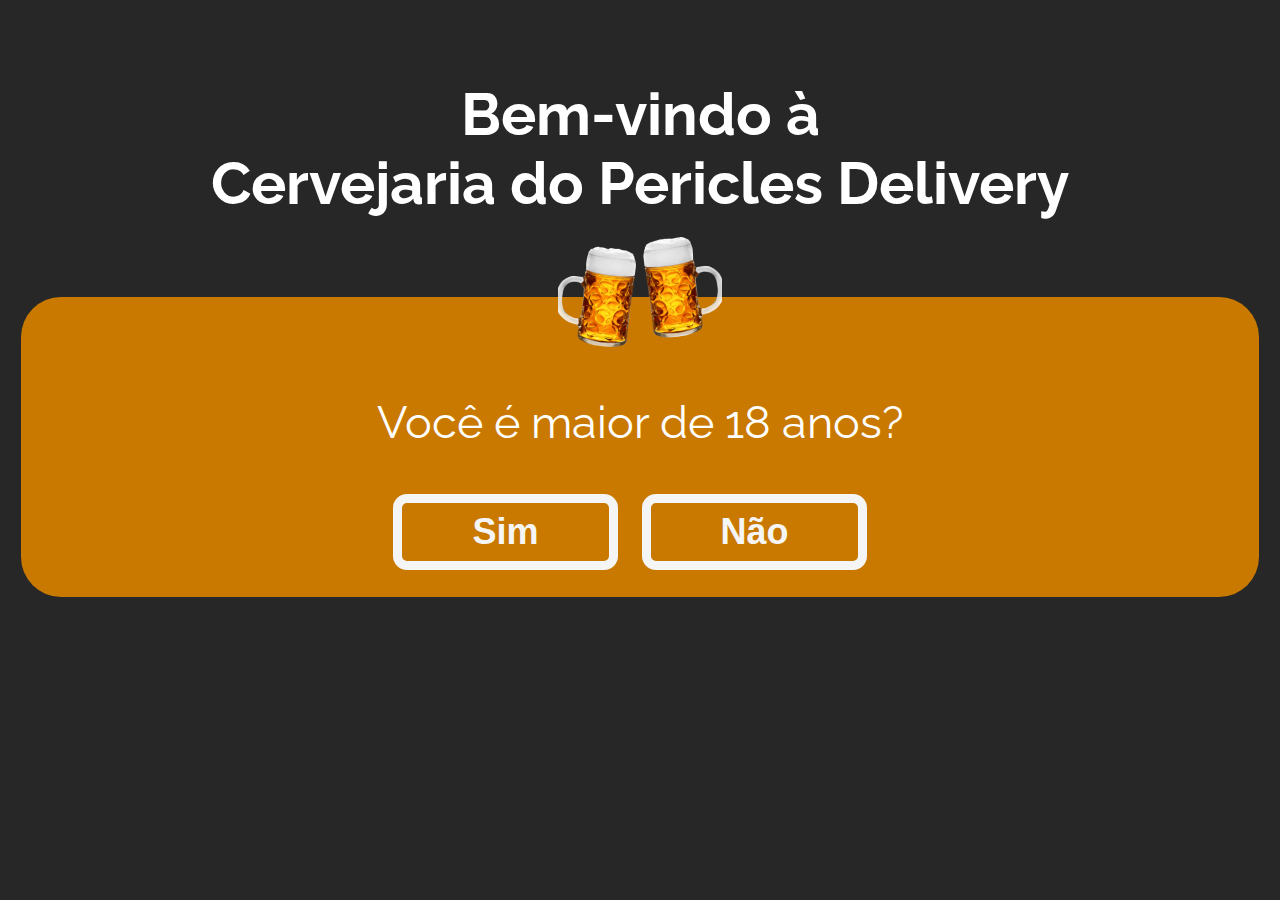
<file: index.html>
<!DOCTYPE html>
<html lang="pt-br">
<head>
    <meta charset="UTF-8">
    <meta http-equiv="X-UA-Compatible" content="IE=edge">
    <meta name="viewport" content="width=device-width, initial-scale=1.0">
    <link rel="stylesheet" href="./assets/css/style.css" type="text/css">
    <title>Cervejaria do Pericles Delivery</title>
    <script>
        function valida_idade(valor){
            if(valor === 1){
                window.location.href='home.html?acesso=1'
            }else{
                window.location.href='home.html?acesso=0'

            }
        }
    </script>
</head>
<body>
    <h1>Bem-vindo à<br> Cervejaria do Pericles Delivery</h1>
    
    <section class="card">
        <img src="./assets/images/image.png" alt="cerveja"/>
        <p>Você é maior de 18 anos?</p>
      
            <button class="botoes" onclick="valida_idade(1)">Sim</button>
            <button class="botoes" onclick="valida_idade(0)">Não</button> 
    </section>
</body>
</html>
</file>
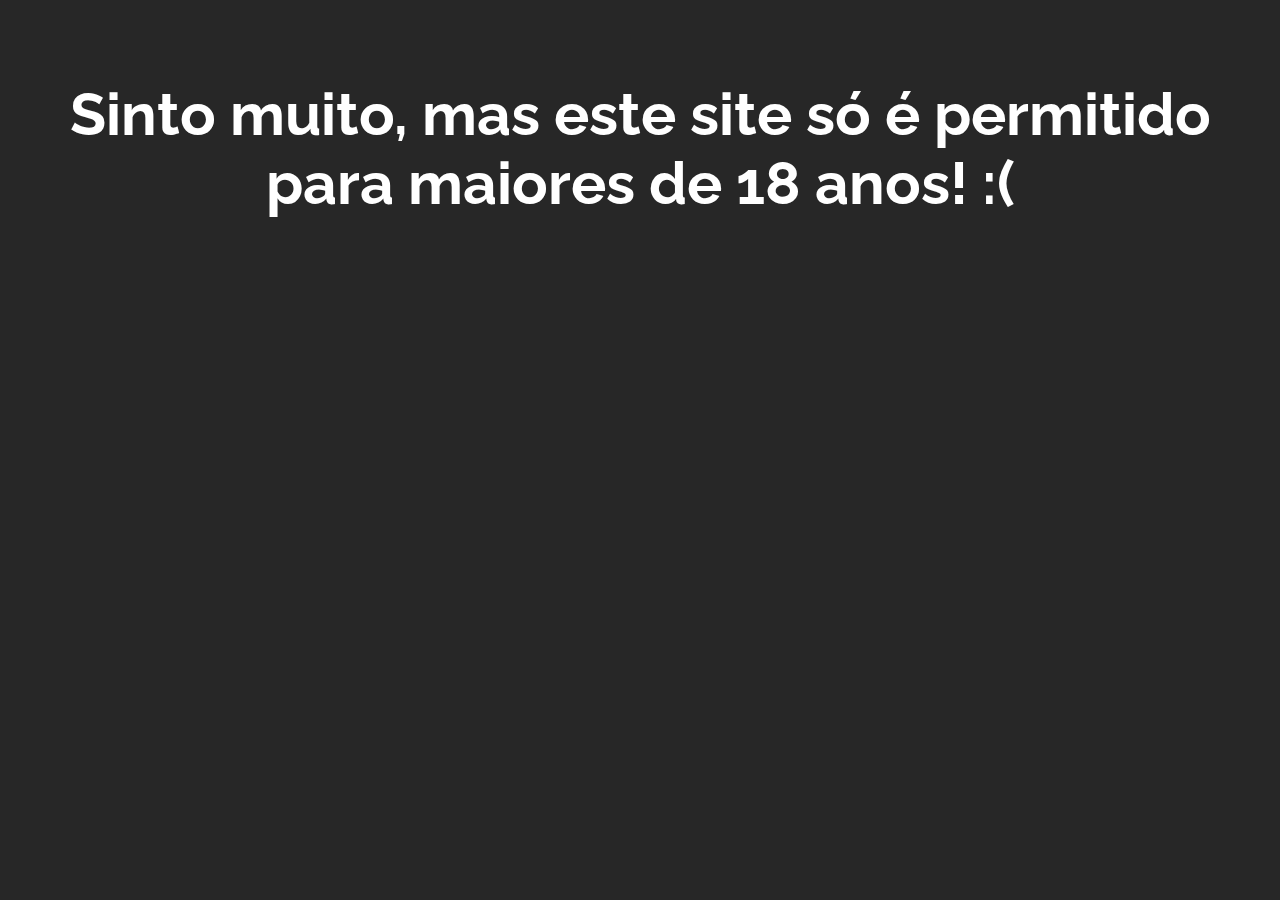
<file: home.html>
<!DOCTYPE html>
<html lang="pt-br">
<head>
    <meta charset="UTF-8">
    <meta http-equiv="X-UA-Compatible" content="IE=edge">
    <meta name="viewport" content="width=device-width, initial-scale=1.0">
    <link rel="stylesheet" href="./assets/css/style.css" type="text/css">
    <title>Cervejaria do Pericles Delivery</title>
    <script>
        function valida_entrada(){
            const url = new URLSearchParams(window.location.search)
            let acesso = url.get ("acesso")
            
            if(acesso == 1){
                document.getElementById("textoEntrada").innerHTML = "Olá! Gostaria de te dar boas vindas a Cervejaria do Pericles. Aqui você encontrará as melhores bebidas do Brasil!"
            } else {
                document.getElementById("textoEntrada").innerHTML = "Sinto muito, mas este site só é permitido para maiores de 18 anos! :("
            }
         }
    </script>
</head>
<body onload="valida_entrada()">
    <h1 id="textoEntrada"></h1>
    
</body>
</html>
</file>
<file: assets/css/style.css>
@import url('https://fonts.googleapis.com/css2?family=Raleway:wght@100;200;300;400&display=swap');

body{
    font-family: 'Raleway';
    background-color: #272727;
}

h1{
    color: #ffff;
    font-weight: 700;
    font-size: 59px;
    text-align: center;
    padding: 40px;
}
.card{
    background-color: #ca7900;
    border-radius: 40px;
    width: 1238px;
    height: 300px;
    text-align: center;
    margin: auto;

}
.card p {
    color: white;
    font-weight: 400;
    font-size: 45px;
}
.card img{
    margin-top: -60px;
    width: 164px;
    height: 110px;
}
.botoes{
    width: 225px;
    height: 76px;
    background: #CA7900;
    border: 9px solid #F5F5F5;
    border-radius: 14px;
    margin-right: 20px;
    font-weight: 600;
    font-size: 36px;
    color: #F5F5F5;
    cursor: pointer;
}
</file>
